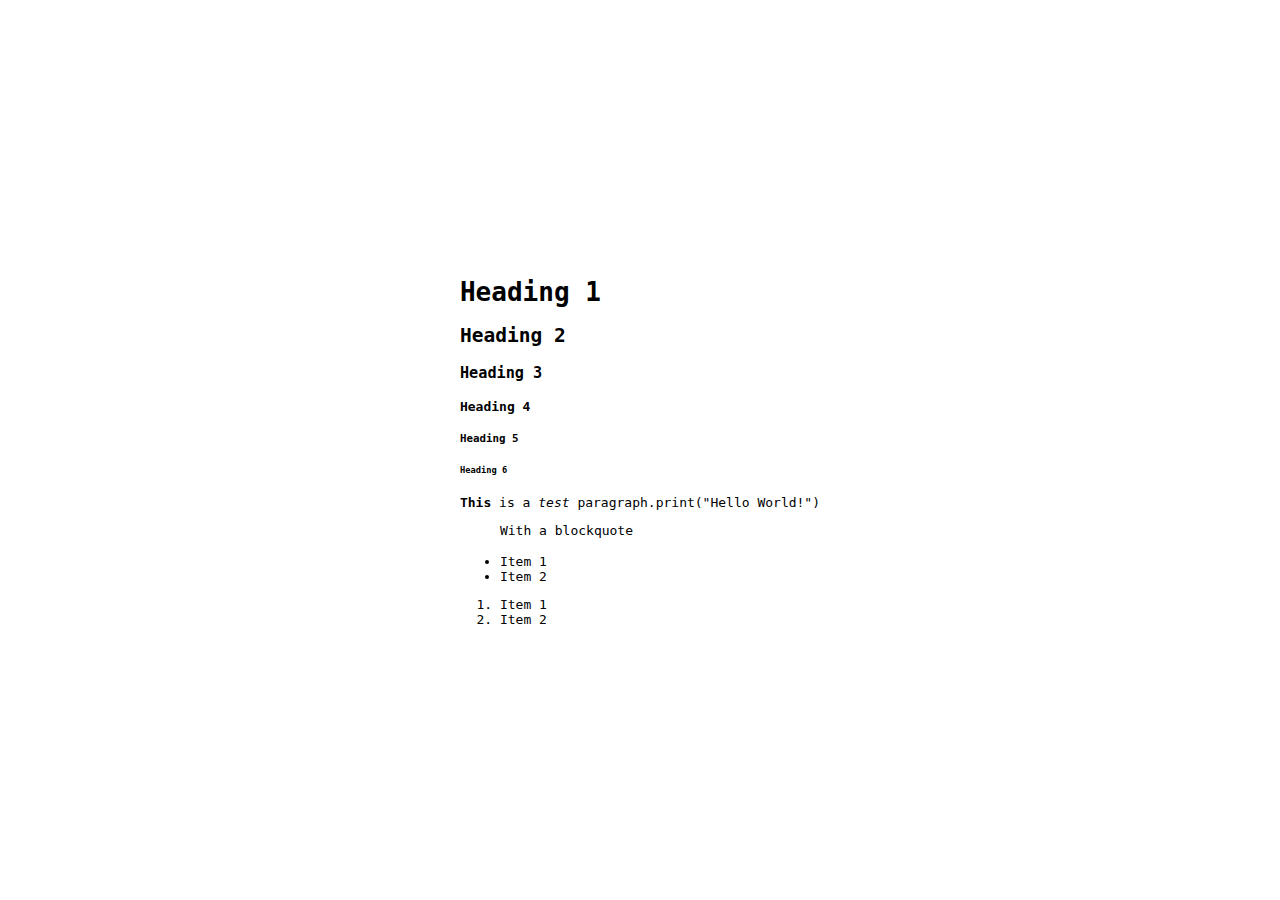
<file: test.html>
<!DOCTYPE html>
<html lang="en">
<head>
<title>Index</title>
<meta charset="utf-8">
<link rel="stylesheet" href="styles.css">
</head>
<body class="body">
    <h1 class="text">Heading 1</h1>
    <h2 class="text">Heading 2</h2>
    <h3 class="text">Heading 3</h3>
    <h4 class="text">Heading 4</h4>
    <h5 class="text">Heading 5</h5>
    <h6 class="text">Heading 6</h6>
    <p class="text"><b>This</b> is a <i>test</i> paragraph.<code>print("Hello World!")</code><blockquote class="text">With a blockquote</blockquote></p>
    <ul class="text"><li>Item 1</li><li>Item 2</li></ul>
    <ol class="text"><li>Item 1</li><li>Item 2</li></ol>
    <!--table class="text">
    </table-->
</body>
</html>
</file>
<file: styles.css>
html, body {
    height: 100%;
}

html {
    display: table;
    margin: auto;
}

body {
    display: table-cell;
    vertical-align: middle;
}

table{
    margin-left: auto;
    margin-right: auto;
}

tr:nth-of-type(odd){
    background-color: lightgray;
}

.text{
    font-family: monospace;
}
</file>
